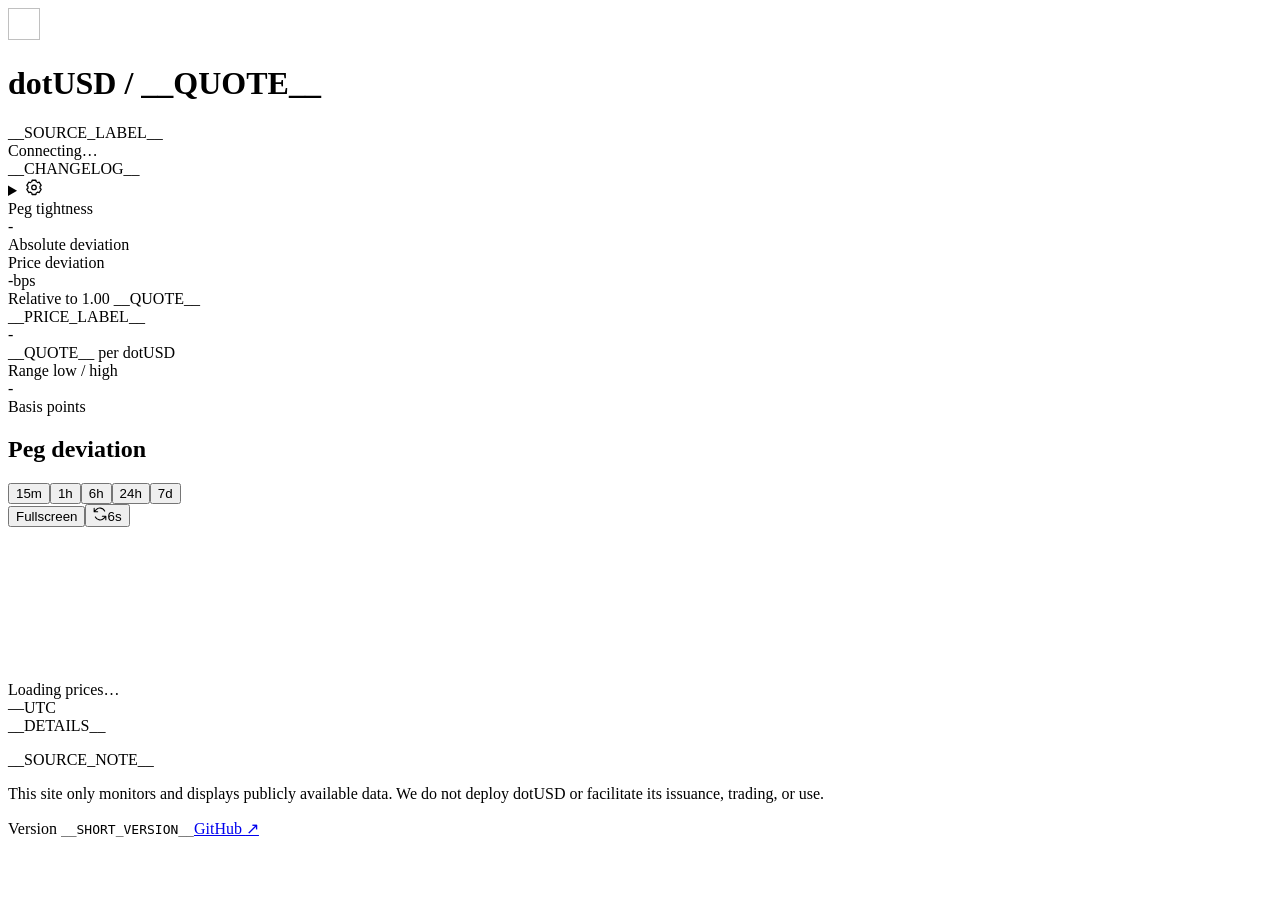
<file: index.html>
<!doctype html>
<html lang="en">
<head><meta charset="utf-8"><meta name="viewport" content="width=device-width,initial-scale=1"><title>dotUSD · Price monitor</title><link rel="icon" type="image/svg+xml" href="__FAVICON__">
<meta name="description" content="__DESCRIPTION__">
<link rel="canonical" href="https://dotusd.info__PAGE_PATH__">
<meta property="og:type" content="website">
<meta property="og:site_name" content="dotUSD Price Monitor">
<meta property="og:url" content="https://dotusd.info__PAGE_PATH__">
<meta property="og:title" content="dotUSD / __QUOTE__ · Price monitor">
<meta property="og:description" content="__DESCRIPTION__">
<meta property="og:image" content="https://dotusd.info/social-preview.png?v=2">
<meta property="og:image:type" content="image/png">
<meta property="og:image:width" content="1200">
<meta property="og:image:height" content="630">
<meta property="og:image:alt" content="Screenshot of the dotUSD / USDT peg monitor showing price deviation and historical chart.">
<meta name="twitter:card" content="summary_large_image">
<meta name="twitter:title" content="dotUSD / __QUOTE__ · Price monitor">
<meta name="twitter:description" content="__DESCRIPTION__">
<meta name="twitter:image" content="https://dotusd.info/social-preview.png?v=2">
<meta name="twitter:image:alt" content="Screenshot of the dotUSD / USDT peg monitor showing price deviation and historical chart.">
<!-- INLINE_STYLE --></head>
<body>
<main>
<header><div class="identity"><img id="title-logo" class="mark" width="32" height="32" alt=""><h1>dotUSD <span>/ __QUOTE__</span></h1><span class="tag">__SOURCE_LABEL__</span></div><div class="header-tools"><div id="status" role="status">Connecting…</div><div class="header-actions">__CHANGELOG__<details class="settings"><summary aria-label="Settings" title="Settings"><svg width="18" height="18" viewBox="0 0 24 24" fill="none" stroke="currentColor" stroke-width="1.7" stroke-linecap="round" stroke-linejoin="round" aria-hidden="true"><path d="m9.5 3-.5 2a7 7 0 0 0-2 1.2l-2-.6-2.5 4.3L4 11.3a7 7 0 0 0 0 2.4l-1.5 1.4 2.5 4.3 2-.6A7 7 0 0 0 9 20l.5 2h5l.5-2a7 7 0 0 0 2-1.2l2 .6 2.5-4.3-1.5-1.4a7 7 0 0 0 0-2.4l1.5-1.4L19 5.6l-2 .6A7 7 0 0 0 15 5l-.5-2z"/><circle cx="12" cy="12.5" r="3"/></svg></summary><div class="settings-menu"><label for="display-scale">Chart scale</label><select id="display-scale"><option value="bps">Basis points (bps)</option><option value="percent">Percent (%)</option><option value="dollars">Dollar price ($)</option></select><p>Prices are quoted in USDT.</p><label><input id="axis-scale" type="checkbox" aria-describedby="axis-scale-help"> Log scale</label><p id="axis-scale-help">Emphasize small moves around $1.</p>
<label><input id="browser-fullscreen" type="checkbox" aria-describedby="browser-fullscreen-help"> Use browser fullscreen</label><p id="browser-fullscreen-help">Hide tabs and the address bar in fullscreen. Escape exits.</p>
</div></details></div></div></header>
<section class="summary" aria-label="Market summary"><div class="peg-rating" aria-labelledby="rating-heading">
<div class="rating-bar" role="list" aria-label="Peg tightness scale">
<div class="rating-segment" data-rating="0" role="listitem" tabindex="0" title="Excellent: at most 5 bps" aria-label="Excellent: at most 5 bps"></div>
<div class="rating-segment" data-rating="1" role="listitem" tabindex="0" title="Good: above 5, up to 20 bps" aria-label="Good: above 5, up to 20 bps"></div>
<div class="rating-segment" data-rating="2" role="listitem" tabindex="0" title="Fair: above 20, up to 50 bps" aria-label="Fair: above 20, up to 50 bps"></div>
<div class="rating-segment" data-rating="3" role="listitem" tabindex="0" title="Poor: above 50, up to 100 bps" aria-label="Poor: above 50, up to 100 bps"></div>
<div class="rating-segment" data-rating="4" role="listitem" tabindex="0" title="Horrible: above 100 bps" aria-label="Horrible: above 100 bps"></div>
</div>
<div class="rating-copy"><div class="label" id="rating-heading">Peg tightness</div><div class="stat" id="rating-value" role="status">-</div><div class="muted" id="rating-caption">Absolute deviation</div></div>
</div>
<div class="primary"><div class="label" id="metric-label">Price deviation</div><div class="value"><span id="latest">-</span><span class="unit" id="metric-unit">bps</span></div><div class="muted">Relative to 1.00 __QUOTE__</div></div><div class="spot-price"><div class="label">__PRICE_LABEL__</div><div class="stat" id="price">-</div><div class="muted">__QUOTE__ per dotUSD</div></div><div><div class="label">Range low / high</div><div class="stat" id="extremes">-</div><div class="muted"><span id="range-unit">Basis points</span></div></div>
</section>
<section class="panel" id="chart-panel" aria-label="Deviation chart"><div class="toolbar"><div><h2 id="chart-title">Peg deviation</h2></div><div class="controls"><div class="ranges" aria-label="Time range"><button data-range="900">15m</button><button data-range="3600">1h</button><button data-range="21600">6h</button><button data-range="86400" aria-pressed="true">24h</button><button data-range="604800">7d</button></div><button id="fullscreen" aria-pressed="false" title="Toggle fullscreen (double-click graph)">Fullscreen</button><button id="live" data-live="true" aria-label="Refresh prices; automatic updates every 6 seconds" title="Refresh prices"><svg class="refresh-icon" width="14" height="14" viewBox="0 0 24 24" fill="none" stroke="currentColor" stroke-width="1.8" stroke-linecap="round" stroke-linejoin="round" aria-hidden="true"><path d="M20 7a9 9 0 0 0-15-2L2 8m0-6v6h6M4 17a9 9 0 0 0 15 2l3-3m0 6v-6h-6"/></svg><span id="live-label">6s</span></button></div></div>
<div class="plot" id="plot"><canvas id="chart" tabindex="0" aria-label="dotUSD deviation in basis points. Drag to zoom; double-click to toggle fullscreen. Select a time range to reset zoom; Escape exits fullscreen. Arrow keys inspect samples."></canvas><div id="message" role="status">Loading prices…</div><div id="tooltip" hidden></div></div>
<div class="chart-footer"><span id="window">—</span><span>UTC</span></div></section>
__DETAILS__
<footer class="site-footer">
<div class="footer-copy">
<p>__SOURCE_NOTE__</p>
<p class="disclaimer">This site only monitors and displays publicly available data. We do not deploy dotUSD or facilitate its issuance, trading, or use.</p>
</div>
<div class="footer-links"><span class="app-version" title="Release __APP_VERSION__">Version <code>__SHORT_VERSION__</code></span><a href="https://github.com/ggwpez/dotusd-info">GitHub <span aria-hidden="true">↗</span></a></div>
</footer>
</main><!-- INLINE_SCRIPT -->
</body></html>
</file>
